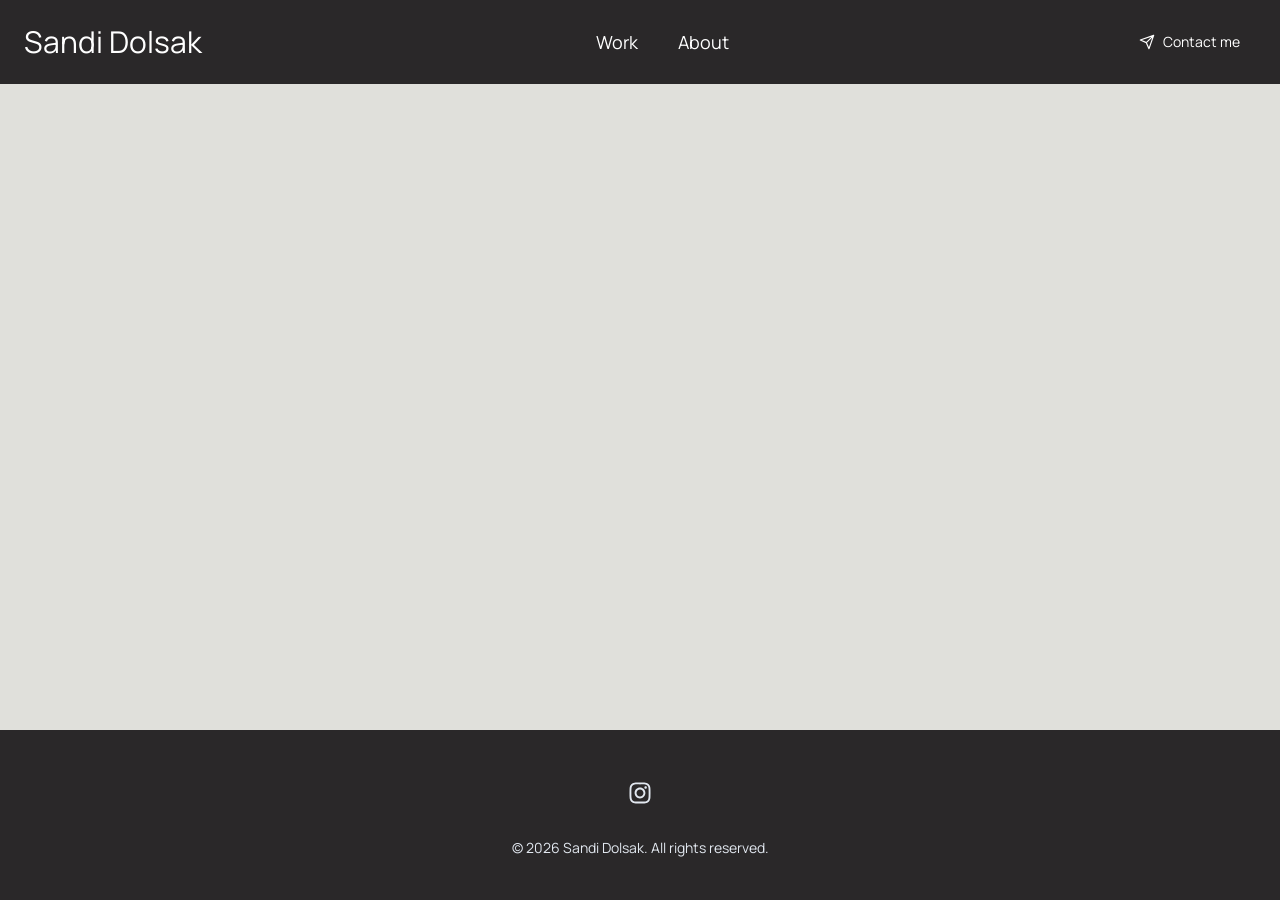
<file: index.html>
<!doctype html>
<html lang="">
  <head>
    <meta charset="UTF-8" />
    <meta name="viewport" content="width=device-width, initial-scale=1.0" />
    <title>Sandi Dolsak Portfolio</title>
    <script type="module" crossorigin src="/assets/index-B6gwQG3V.js"></script>
    <link rel="stylesheet" crossorigin href="/assets/index-K52weKlR.css">
  </head>
  <body>
    <div id="app"></div>
  </body>
</html>
</file>
<file: assets/index-K52weKlR.css>
@import "https://fonts.googleapis.com/css2?family=Manrope:wght@200..800&display=swap";@layer components;@layer properties{@supports (((-webkit-hyphens:none)) and (not (margin-trim:inline))) or ((-moz-orient:inline) and (not (color:rgb(from red r g b)))){*,:before,:after,::backdrop{--tw-translate-x:0;--tw-translate-y:0;--tw-translate-z:0;--tw-rotate-x:initial;--tw-rotate-y:initial;--tw-rotate-z:initial;--tw-skew-x:initial;--tw-skew-y:initial;--tw-border-style:solid;--tw-gradient-position:initial;--tw-gradient-from:#0000;--tw-gradient-via:#0000;--tw-gradient-to:#0000;--tw-gradient-stops:initial;--tw-gradient-via-stops:initial;--tw-gradient-from-position:0%;--tw-gradient-via-position:50%;--tw-gradient-to-position:100%;--tw-leading:initial;--tw-font-weight:initial;--tw-duration:initial;--tw-scale-x:1;--tw-scale-y:1;--tw-scale-z:1}}}@layer theme{:root,:host{--font-sans:ui-sans-serif, system-ui, sans-serif, "Apple Color Emoji", "Segoe UI Emoji", "Segoe UI Symbol", "Noto Color Emoji";--font-mono:ui-monospace, SFMono-Regular, Menlo, Monaco, Consolas, "Liberation Mono", "Courier New", monospace;--color-slate-200:oklch(92.9% .013 255.508);--color-black:#000;--color-white:#fff;--spacing:.25rem;--container-3xl:48rem;--container-6xl:72rem;--text-sm:.875rem;--text-sm--line-height:calc(1.25 / .875);--text-lg:1.125rem;--text-lg--line-height:calc(1.75 / 1.125);--text-xl:1.25rem;--text-xl--line-height:calc(1.75 / 1.25);--text-3xl:1.875rem;--text-3xl--line-height:calc(2.25 / 1.875);--font-weight-bold:700;--radius-lg:.5rem;--aspect-video:16 / 9;--default-transition-duration:.15s;--default-transition-timing-function:cubic-bezier(.4, 0, .2, 1);--default-font-family:var(--font-sans);--default-mono-font-family:var(--font-mono)}}@layer base{*,:after,:before,::backdrop{box-sizing:border-box;border:0 solid;margin:0;padding:0}::file-selector-button{box-sizing:border-box;border:0 solid;margin:0;padding:0}html,:host{-webkit-text-size-adjust:100%;tab-size:4;line-height:1.5;font-family:var(--default-font-family,ui-sans-serif, system-ui, sans-serif, "Apple Color Emoji", "Segoe UI Emoji", "Segoe UI Symbol", "Noto Color Emoji");font-feature-settings:var(--default-font-feature-settings,normal);font-variation-settings:var(--default-font-variation-settings,normal);-webkit-tap-highlight-color:transparent}hr{height:0;color:inherit;border-top-width:1px}abbr:where([title]){-webkit-text-decoration:underline dotted;text-decoration:underline dotted}h1,h2,h3,h4,h5,h6{font-size:inherit;font-weight:inherit}a{color:inherit;-webkit-text-decoration:inherit;-webkit-text-decoration:inherit;-webkit-text-decoration:inherit;-webkit-text-decoration:inherit;text-decoration:inherit}b,strong{font-weight:bolder}code,kbd,samp,pre{font-family:var(--default-mono-font-family,ui-monospace, SFMono-Regular, Menlo, Monaco, Consolas, "Liberation Mono", "Courier New", monospace);font-feature-settings:var(--default-mono-font-feature-settings,normal);font-variation-settings:var(--default-mono-font-variation-settings,normal);font-size:1em}small{font-size:80%}sub,sup{vertical-align:baseline;font-size:75%;line-height:0;position:relative}sub{bottom:-.25em}sup{top:-.5em}table{text-indent:0;border-color:inherit;border-collapse:collapse}:-moz-focusring{outline:auto}progress{vertical-align:baseline}summary{display:list-item}ol,ul,menu{list-style:none}img,svg,video,canvas,audio,iframe,embed,object{vertical-align:middle;display:block}img,video{max-width:100%;height:auto}button,input,select,optgroup,textarea{font:inherit;font-feature-settings:inherit;font-variation-settings:inherit;letter-spacing:inherit;color:inherit;opacity:1;background-color:#0000;border-radius:0}::file-selector-button{font:inherit;font-feature-settings:inherit;font-variation-settings:inherit;letter-spacing:inherit;color:inherit;opacity:1;background-color:#0000;border-radius:0}:where(select:is([multiple],[size])) optgroup{font-weight:bolder}:where(select:is([multiple],[size])) optgroup option{padding-inline-start:20px}::file-selector-button{margin-inline-end:4px}::placeholder{opacity:1}@supports (not ((-webkit-appearance:-apple-pay-button))) or (contain-intrinsic-size:1px){::placeholder{color:currentColor}@supports (color:color-mix(in lab, red, red)){::placeholder{color:color-mix(in oklab, currentcolor 50%, transparent)}}}textarea{resize:vertical}::-webkit-search-decoration{-webkit-appearance:none}::-webkit-date-and-time-value{min-height:1lh;text-align:inherit}::-webkit-datetime-edit{display:inline-flex}::-webkit-datetime-edit-fields-wrapper{padding:0}::-webkit-datetime-edit{padding-block:0}::-webkit-datetime-edit-year-field{padding-block:0}::-webkit-datetime-edit-month-field{padding-block:0}::-webkit-datetime-edit-day-field{padding-block:0}::-webkit-datetime-edit-hour-field{padding-block:0}::-webkit-datetime-edit-minute-field{padding-block:0}::-webkit-datetime-edit-second-field{padding-block:0}::-webkit-datetime-edit-millisecond-field{padding-block:0}::-webkit-datetime-edit-meridiem-field{padding-block:0}::-webkit-calendar-picker-indicator{line-height:1}:-moz-ui-invalid{box-shadow:none}button,input:where([type=button],[type=reset],[type=submit]){appearance:button}::file-selector-button{appearance:button}::-webkit-inner-spin-button{height:auto}::-webkit-outer-spin-button{height:auto}[hidden]:where(:not([hidden=until-found])){display:none!important}}@layer utilities{.absolute{position:absolute}.fixed{position:fixed}.relative{position:relative}.inset-0{inset:calc(var(--spacing) * 0)}.container{width:100%}@media (width>=40rem){.container{max-width:40rem}}@media (width>=48rem){.container{max-width:48rem}}@media (width>=64rem){.container{max-width:64rem}}@media (width>=80rem){.container{max-width:80rem}}@media (width>=96rem){.container{max-width:96rem}}.mx-5{margin-inline:calc(var(--spacing) * 5)}.mx-auto{margin-inline:auto}.mt-1{margin-top:calc(var(--spacing) * 1)}.mt-5{margin-top:calc(var(--spacing) * 5)}.mb-4{margin-bottom:calc(var(--spacing) * 4)}.mb-5{margin-bottom:calc(var(--spacing) * 5)}.flex{display:flex}.grid{display:grid}.aspect-9\/12{aspect-ratio:9/12}.aspect-video{aspect-ratio:var(--aspect-video)}.h-full{height:100%}.min-h-screen{min-height:100vh}.w-full{width:100%}.w-max{width:max-content}.w-screen{width:100vw}.max-w-full{max-width:100%}.grow{flex-grow:1}.translate-y-4{--tw-translate-y:calc(var(--spacing) * 4);translate:var(--tw-translate-x) var(--tw-translate-y)}.transform{transform:var(--tw-rotate-x,) var(--tw-rotate-y,) var(--tw-rotate-z,) var(--tw-skew-x,) var(--tw-skew-y,)}.flex-col{flex-direction:column}.items-center{align-items:center}.items-end{align-items:flex-end}.justify-between{justify-content:space-between}.justify-center{justify-content:center}.gap-2{gap:calc(var(--spacing) * 2)}.gap-5{gap:calc(var(--spacing) * 5)}.gap-10{gap:calc(var(--spacing) * 10)}.overflow-hidden{overflow:hidden}.rounded{border-radius:.25rem}.rounded-lg{border-radius:var(--radius-lg)}.border-b-1{border-bottom-style:var(--tw-border-style);border-bottom-width:1px}.bg-\[\#2a2829\]{background-color:#2a2829}.bg-\[\#3b3a35\]{background-color:#3b3a35}.bg-\[\#e0e0db\]{background-color:#e0e0db}.bg-linear-to-t{--tw-gradient-position:to top}@supports (background-image:linear-gradient(in lab, red, red)){.bg-linear-to-t{--tw-gradient-position:to top in oklab}}.bg-linear-to-t{background-image:linear-gradient(var(--tw-gradient-stops))}.from-black\/70{--tw-gradient-from:#000000b3}@supports (color:color-mix(in lab, red, red)){.from-black\/70{--tw-gradient-from:color-mix(in oklab, var(--color-black) 70%, transparent)}}.from-black\/70{--tw-gradient-stops:var(--tw-gradient-via-stops,var(--tw-gradient-position), var(--tw-gradient-from) var(--tw-gradient-from-position), var(--tw-gradient-to) var(--tw-gradient-to-position))}.to-transparent{--tw-gradient-to:transparent;--tw-gradient-stops:var(--tw-gradient-via-stops,var(--tw-gradient-position), var(--tw-gradient-from) var(--tw-gradient-from-position), var(--tw-gradient-to) var(--tw-gradient-to-position))}.object-cover{object-fit:cover}.p-6{padding:calc(var(--spacing) * 6)}.px-4{padding-inline:calc(var(--spacing) * 4)}.px-5{padding-inline:calc(var(--spacing) * 5)}.py-1{padding-block:calc(var(--spacing) * 1)}.py-2{padding-block:calc(var(--spacing) * 2)}.py-5{padding-block:calc(var(--spacing) * 5)}.py-10{padding-block:calc(var(--spacing) * 10)}.py-20{padding-block:calc(var(--spacing) * 20)}.pt-5{padding-top:calc(var(--spacing) * 5)}.pt-10{padding-top:calc(var(--spacing) * 10)}.text-center{text-align:center}.text-3xl{font-size:var(--text-3xl);line-height:var(--tw-leading,var(--text-3xl--line-height))}.text-lg{font-size:var(--text-lg);line-height:var(--tw-leading,var(--text-lg--line-height))}.text-sm{font-size:var(--text-sm);line-height:var(--tw-leading,var(--text-sm--line-height))}.text-xl{font-size:var(--text-xl);line-height:var(--tw-leading,var(--text-xl--line-height))}.leading-6{--tw-leading:calc(var(--spacing) * 6);line-height:calc(var(--spacing) * 6)}.font-bold{--tw-font-weight:var(--font-weight-bold);font-weight:var(--font-weight-bold)}.text-slate-200{color:var(--color-slate-200)}.text-white{color:var(--color-white)}.text-white\/80{color:#fffc}@supports (color:color-mix(in lab, red, red)){.text-white\/80{color:color-mix(in oklab, var(--color-white) 80%, transparent)}}.opacity-0{opacity:0}.transition{transition-property:color,background-color,border-color,outline-color,text-decoration-color,fill,stroke,--tw-gradient-from,--tw-gradient-via,--tw-gradient-to,opacity,box-shadow,transform,translate,scale,rotate,filter,-webkit-backdrop-filter,backdrop-filter,display,content-visibility,overlay,pointer-events;transition-timing-function:var(--tw-ease,var(--default-transition-timing-function));transition-duration:var(--tw-duration,var(--default-transition-duration))}.transition-opacity{transition-property:opacity;transition-timing-function:var(--tw-ease,var(--default-transition-timing-function));transition-duration:var(--tw-duration,var(--default-transition-duration))}.transition-transform{transition-property:transform,translate,scale,rotate;transition-timing-function:var(--tw-ease,var(--default-transition-timing-function));transition-duration:var(--tw-duration,var(--default-transition-duration))}.duration-300{--tw-duration:.3s;transition-duration:.3s}.duration-500{--tw-duration:.5s;transition-duration:.5s}@media (hover:hover){.group-hover\:translate-y-0:is(:where(.group):hover *){--tw-translate-y:calc(var(--spacing) * 0);translate:var(--tw-translate-x) var(--tw-translate-y)}.group-hover\:scale-110:is(:where(.group):hover *){--tw-scale-x:110%;--tw-scale-y:110%;--tw-scale-z:110%;scale:var(--tw-scale-x) var(--tw-scale-y)}.group-hover\:opacity-100:is(:where(.group):hover *){opacity:1}.hover\:-translate-y-0\.5:hover{--tw-translate-y:calc(var(--spacing) * -.5);translate:var(--tw-translate-x) var(--tw-translate-y)}.hover\:cursor-pointer:hover{cursor:pointer}}.active\:scale-95:active{--tw-scale-x:95%;--tw-scale-y:95%;--tw-scale-z:95%;scale:var(--tw-scale-x) var(--tw-scale-y)}@media (width>=48rem){.md\:col-span-1{grid-column:span 1/span 1}.md\:col-span-2{grid-column:span 2/span 2}.md\:mt-0{margin-top:calc(var(--spacing) * 0)}.md\:grid{display:grid}.md\:w-3xl{width:var(--container-3xl)}.md\:w-6xl{width:var(--container-6xl)}.md\:grid-cols-2{grid-template-columns:repeat(2,minmax(0,1fr))}.md\:grid-cols-3{grid-template-columns:repeat(3,minmax(0,1fr))}}@media (width>=64rem){.lg\:mt-0{margin-top:calc(var(--spacing) * 0)}.lg\:mb-0{margin-bottom:calc(var(--spacing) * 0)}.lg\:flex-row{flex-direction:row}}.\[\&\>iframe\]\:absolute>iframe{position:absolute}.\[\&\>iframe\]\:inset-0>iframe{inset:calc(var(--spacing) * 0)}.\[\&\>iframe\]\:h-full>iframe{height:100%}.\[\&\>iframe\]\:w-full>iframe{width:100%}}.manrope{font-optical-sizing:auto;font-family:Manrope,sans-serif}@property --tw-translate-x{syntax:"*";inherits:false;initial-value:0}@property --tw-translate-y{syntax:"*";inherits:false;initial-value:0}@property --tw-translate-z{syntax:"*";inherits:false;initial-value:0}@property --tw-rotate-x{syntax:"*";inherits:false}@property --tw-rotate-y{syntax:"*";inherits:false}@property --tw-rotate-z{syntax:"*";inherits:false}@property --tw-skew-x{syntax:"*";inherits:false}@property --tw-skew-y{syntax:"*";inherits:false}@property --tw-border-style{syntax:"*";inherits:false;initial-value:solid}@property --tw-gradient-position{syntax:"*";inherits:false}@property --tw-gradient-from{syntax:"<color>";inherits:false;initial-value:#0000}@property --tw-gradient-via{syntax:"<color>";inherits:false;initial-value:#0000}@property --tw-gradient-to{syntax:"<color>";inherits:false;initial-value:#0000}@property --tw-gradient-stops{syntax:"*";inherits:false}@property --tw-gradient-via-stops{syntax:"*";inherits:false}@property --tw-gradient-from-position{syntax:"<length-percentage>";inherits:false;initial-value:0%}@property --tw-gradient-via-position{syntax:"<length-percentage>";inherits:false;initial-value:50%}@property --tw-gradient-to-position{syntax:"<length-percentage>";inherits:false;initial-value:100%}@property --tw-leading{syntax:"*";inherits:false}@property --tw-font-weight{syntax:"*";inherits:false}@property --tw-duration{syntax:"*";inherits:false}@property --tw-scale-x{syntax:"*";inherits:false;initial-value:1}@property --tw-scale-y{syntax:"*";inherits:false;initial-value:1}@property --tw-scale-z{syntax:"*";inherits:false;initial-value:1}
</file>
